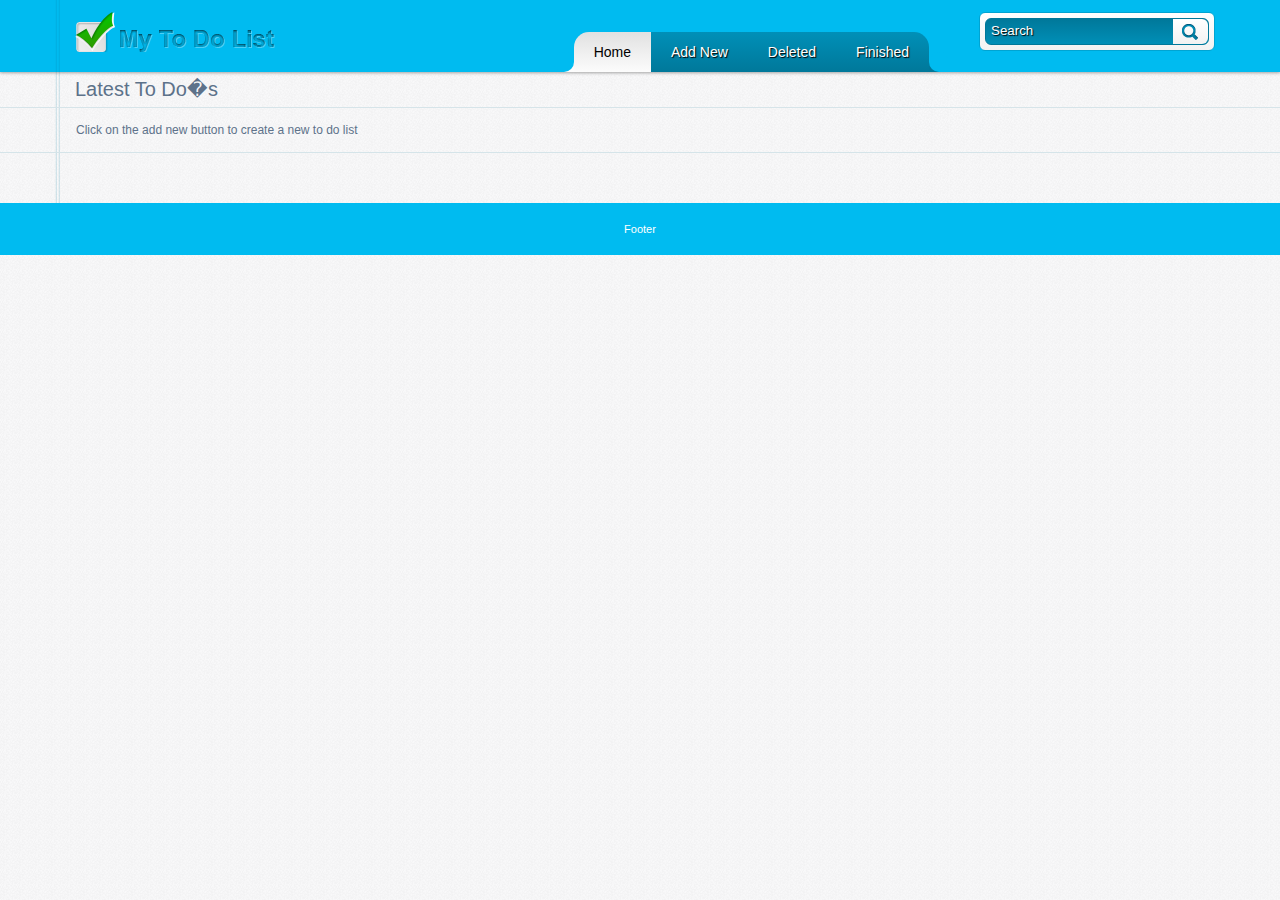
<file: index.html>
<!DOCTYPE html>
<html>
<head>
    <title>To Do List</title>
    <link href="styles/style.css" rel="stylesheet" type="text/css" />
    <!--[if lte IE 9]>
    <link href="styles/ie.css" rel="stylesheet" type="text/css" />
	<script type="text/javascript" src="scripts/json2.js"></script>
	<![endif]-->
	<meta http-equiv="X-UA-Compatible" content="IE=8" />
</head>

<body>
   
    <div id="header">
        <div id="header_content">
            <div id="search">
                <form action="" method="post" id="searchForm">
                    <input id="searchField" name="search" type="search" placeholder="Search" />
					<div id="btnHolder">
                        <button type="button" id="searchBtn"/>Search</button>
                    </div>
                    <div class="clear"><!-- empty --></div>
                </form>
            </div>
            <div id="logo"><a href="index.html">My to do list</a></div>
            <div id="menu">
                <ul id="menuList">
                    <li><a href="index.html" id="menuHome" class="active">Home</a></li>
                    <li><a href="javascript:void(0)" id="menuNew" onclick="ajaxRequest('new.html', 'pageTarget')">Add New </a></li>
                    <li><a href="javascript:void(0)" id="menuDel" onclick="ajaxRequest('deleted.html', 'pageTarget')">Deleted</a></li>
                    <li><a href="javascript:void(0)" id="menuFinish" onclick="ajaxRequest('finished.html', 'pageTarget')">Finished</a></li>
                </ul>
            </div>
            <div class="clear"><!-- empty --></div>
        </div>
        <div class="clear"><!-- empty --></div>
    </div>
    <div id="wrapper">
        <div id="content">
            <h1>Latest To Do�s</h1>
            <form action="" method="post" class="checkListForm" id="checkListForm"></form>
        </div>
		<div id="pageTarget"></div>
		<div id="searchResults"></div>
    </div>
    <div id="footer">Footer</div>
</body>
<script type="text/javascript" src="scripts/scripts.js"></script>
</html>
</file>
<file: styles/style.css>
html {
	overflow-y:scroll;
}
html, body {
    background:url('../img/bcg.png') repeat left top;
    margin:0;
    padding:0;
    font-family:Arial, sans-serif;
    font-size:12px;
    color:#5d728a;
}
.left {
    float:left;
}
.right {
    float:right;
}
.clear {
    clear:both;
}
h1, h2 {
    font-size:20px;
    font-weight:normal;
    border-bottom:1px solid #d6e4e9;
    margin:0;
    line-height:35px;
    padding:0 75px;
}
ul, li {
    margin:0;
    padding:0;
    list-style:none;
}
/* -----------------------------------------------------------------------------
 * HEADER
 * ----------------------------------------------------------------------------- */
#header {
    background:#00bbf0;
    padding:0 55px;
    box-shadow:0px 1px 3px #a3a3a3;
    -webkit-box-shadow:0px 1px 3px #a3a3a3;
    -moz-box-shadow:0px 1px 3px #a3a3a3;
}
#header_content {
    padding:12px 10px 0px; 
    background:url('../img/content_bcg.png') repeat-y 0px top;
    /*box-shadow:-1px 0px 1px #d0e3e9;*/
}
    /* -------------------------------------------------------------------------
     * SEARCH
     * ------------------------------------------------------------------------- */
    #search {
		background:#ffffff;
		background: -webkit-gradient(linear, left top, left bottom, from(#ffffff), to(#f2f2f2)); /* for webkit browsers */
		background: -moz-linear-gradient(top,  #ffffff,  #f2f2f2); /* for firefox 3.6+ */
		background-image: -o-linear-gradient(#ffffff, #f2f2f2); /* opera gradient */
		filter: progid:DXImageTransform.Microsoft.gradient(startColorstr='#ffffff', endColorstr='#f2f2f2'); /* for IE7 */
		-ms-filter: "progid:DXImageTransform.Microsoft.gradient (GradientType=0, startColorstr=#ffffff, endColorstr=#f2f2f2)"; /* IE8 + */
        float:right;
        border:1px solid #00a4d2;
        border-radius:6px;
        padding:5px;
    }
    #search form {
		background:#00789a;
		background: -webkit-gradient(linear, left top, left bottom, from(#00789a), to(#008fb7)); /* for webkit browsers */
		background: -moz-linear-gradient(top,  #00789a,  #008fb7); /* for firefox 3.6+ */
		background-image: -o-linear-gradient(#00789a, #008fb7); /* opera gradient */
		filter: progid:DXImageTransform.Microsoft.gradient(startColorstr='#00789a', endColorstr='#008fb7'); /* for IE7 */
		-ms-filter: "progid:DXImageTransform.Microsoft.gradient (GradientType=0, startColorstr=#00789a, endColorstr=#008fb7)"; /* IE8 + */
        border-radius:6px;
        border:1px solid #00789a;
    }
    #search form input[type="search"] {
        background:transparent;
        border:0;
        color:#fff;
        -webkit-appearance: none;
        text-shadow: 1px 1px 1px #000;
        height:23px;
        padding:0 5px;
        line-height:24px;
        float:left;
    }
    /*remove the x icon that the browser adds it */
    input[type="search"]::-webkit-search-decoration, 
    input[type="search"]::-webkit-search-cancel-button {
        display: none;
    }
    #search form input:focus {
        -webkit-appearance: none;
    }
    #search form input::-webkit-input-placeholder {
        color:#fff;
        text-shadow: 1px 1px 1px #000;
    }
    #search form #btnHolder {
        float:right;
        background:#ffffff;
		background: -webkit-gradient(linear, left top, left bottom, from(#ffffff), to(#f2f2f2)); /* for webkit browsers */
		background: -moz-linear-gradient(top,  #ffffff,  #f2f2f2); /* for firefox 3.6+ */
		background-image: -o-linear-gradient(#ffffff, #f2f2f2); /* opera gradient */
		filter: progid:DXImageTransform.Microsoft.gradient(startColorstr='#ffffff', endColorstr='#f2f2f2'); /* for IE7 */
		-ms-filter: "progid:DXImageTransform.Microsoft.gradient (GradientType=0, startColorstr=#ffffff, endColorstr=#f2f2f2)"; /* IE8 + */
        border-radius:0 6px 6px 0;
        -webkit-border-radius:0 6px 6px 0;
        -moz-border-radius:0 6px 6px 0;
    }
    #search form button {
        background:url('../img/sprite.png') no-repeat 0px -44px;
        text-indent:-9999px;
        width:35px;
        height:25px;
        border:0;
        padding:0;
        
    }
    /* -------------------------------------------------------------------------
     * LOGO
     * ------------------------------------------------------------------------- */
    #logo {
        float:left;
		margin-left:10px;
    }
    #logo a {
        text-indent:-9999px;
        display:block;
        background:url('../img/sprite.png') no-repeat left top;
        width:225px;
        height:40px;
    }
    /* -------------------------------------------------------------------------
     * MENU
     * ------------------------------------------------------------------------- */
    #menu {
        float:right;
        margin-right:50px;
        margin-top:20px;
    }
    #menu ul {
	    list-style: none outside none;
        margin:0;
        padding:0;
        font-size:14px;
	}	
	#menu li {
		float: left; 
		position: relative;
	}
	#menu li:first-child:before,
	#menu li:first-child a:before,
	#menu li:last-child:after,
	#menu li:last-child a:after,
	#menu .ui-state-active:after,
	#menu .ui-state-active:before,
	#menu .ui-state-active a:after,
	#menu .ui-state-active a:before {
		content: "";
	}	
	#menu li:before,
	#menu li:after,
	#menu li a:before,
	#menu li a:after {
		position: absolute;
		bottom: 0;
	}
	#menu li:first-child:before {
        background: #fcfcfc;
    }
    #menu li:before,
	#menu li:after {
		background: #00789a;
		width: 10px;
		height: 10px;
	}
	#menu li:before {
		left: -10px;
	}
	#menu li:after {
		right: -10px;
	}	
	#menu li:last-child a {
		border-radius:0px 15px 0 0;
		-webkit-border-radius:0px 15px 0 0;
		-moz-border-radius:0px 15px 0 0;
		-khtml-border-radius:0px 15px 0 0;		
	}
	#menu li:first-child a {
		border-radius:15px 0px 0 0;
		-webkit-border-radius:15px 0px 0 0;
		-moz-border-radius:15px 0px 0 0;
		-khtml-border-radius:15px 0px 0 0;		
	}
	#menu a {
		outline:none;
		float: left;
		padding: 12px 20px;
		text-decoration: none;
		color:#fff;
		text-shadow:1px 1px 1px #000;
		background:#00789a;
		background: -webkit-gradient(linear, left top, left bottom, from(#0090b8), to(#00789a)); /* for webkit browsers */
		background: -moz-linear-gradient(top,  #0090b8,  #00789a); /* for firefox 3.6+ */
		background-image: -o-linear-gradient(#0090b8, #00789a); /* opera gradient */
		filter: progid:DXImageTransform.Microsoft.gradient(startColorstr='#0090b8', endColorstr='#00789a'); /* for IE7 */
		-ms-filter: "progid:DXImageTransform.Microsoft.gradient (GradientType=0, startColorstr=#0090b8, endColorstr=#00789a)"; /* IE8 + */
	}
	#menu li a:after,
	#menu li a:before {
		width: 20px;
		height: 20px;
		-webkit-border-radius: 10px;
		-moz-border-radius:    10px;
		border-radius:         10px;
		background: #00bbf0;
		z-index: 2;
	}	
	#menu li a:before {
		left: -20px;
	}
	#menu li a:after {
		right: -20px;
	}
	#menu  a.active {
		background:#fcfcfc;
		background: -webkit-gradient(linear, left top, left bottom, from(#e1e1e1), to(#fcfcfc)); /* for webkit browsers */
		background: -moz-linear-gradient(top,  #e1e1e1,  #fcfcfc); /* for firefox 3.6+ */
		background-image: -o-linear-gradient(#e1e1e1, #fcfcfc); /* opera gradient */
		filter: progid:DXImageTransform.Microsoft.gradient(startColorstr='#e1e1e1', endColorstr='#fcfcfc'); /* for IE7 */
		-ms-filter: "progid:DXImageTransform.Microsoft.gradient (GradientType=0, startColorstr=#e1e1e1, endColorstr=#fcfcfc)"; /* IE8 + */
		color:#000;
        text-shadow:none;
	}	
	#menu .ui-state-active:before,
	#menu .ui-state-active:after {
		background:#0481B1;
		z-index: 1;
	}

/* -----------------------------------------------------------------------------
 * CONTENT 
 * ----------------------------------------------------------------------------- */
#wrapper {
    height:100%;
}
	#searchResults,
	#content {
		/*position:relative;*/
		background:url('../img/content_bcg.png') repeat-y 55px top;
		padding-bottom:50px;
	}
    #toDoList {
	}
	#toDoSearch li,
    #toDoList li {
        border-bottom:1px solid #d5e4e9;
        /*height:50px;*/
    }
	#toDoSearch li .date,
    #toDoList li .date {
        float:left;
        font-size:20px;
        width:50px;
        line-height:17px;
        padding-left:5px;
        padding-top:8px;
		text-align:center;
		padding-top:12px;
		padding-bottom:10px;
    }
	#toDoSearch li:nth-child(even) .liContent,
    #toDoList li:nth-child(even) .liContent {
		background:#e7f0f4;
		background: -webkit-gradient(linear, left top, left bottom, from(#e7f0f4), to(#ebf3f6)); /* for webkit browsers */
		background: -moz-linear-gradient(top,  #e7f0f4,  #ebf3f6); /* for firefox 3.6+ */
		background-image: -o-linear-gradient(#e7f0f4, #ebf3f6); /* opera gradient */
		filter: progid:DXImageTransform.Microsoft.gradient(startColorstr='#e7f0f4', endColorstr='#ebf3f6'); /* for IE7 */
		-ms-filter: "progid:DXImageTransform.Microsoft.gradient (GradientType=0, startColorstr=#e7f0f4, endColorstr=#ebf3f6)"; /* IE8 + */
        box-shadow:inset 0px -1px 3px #e6e6e8;
    }
	#toDoSearch li .description,
	#toDoList li .description{
		display:none;
		padding-left:12px;
		padding-bottom:15px;
	}
	#toDoSearch li .liContent,
	#toDoList li .liContent{
		height:100%;
		margin-left:61px;
		padding-right:60px;
	}
	#toDoSearch li .date span,
    #toDoList li .date span {
        display:block;
        font-size:11px;
    }
	#toDoSearch li .toDoDescr,
    #toDoList li .toDoDescr {
        float:left;
    }
	#toDoSearch li .checkToDo,
	#toDoList li .checkToDo {
		height: 16px;
		width: 16px;
		float: left;
		position: relative;
		left: 0;
		opacity: 0;
		margin-top: 15px;
		margin-right: -16px;
		margin-left: 10px;
	}
	#toDoSearch li label,
	#toDoList li label {
		float: left;
		line-height: 16px;
		padding: 0 0 0 25px;
		margin-top:15px;
	}
	#toDoSearch li .checkToDo + label,
	#toDoList li .checkToDo + label {
		background: url('../img/sprite.png') -180px -44px no-repeat;
		height: 17px;
	}
	#toDoSearch li input[type=checkbox]:checked + label,
	#toDoList li input[type=checkbox]:checked + label {
		background-position: -180px -64px;
	}
	#toDoSearch li .btnHolder,
	#toDoList li .btnHolder {
		margin-top:13px;
		float:right;
	}
	#toDoSearch li .btn,
	#toDoList li .btn {
		background:url('../img/sprite.png') left top no-repeat;
		float:right;
		text-indent:-9999px;
		width:24px;
		height:24px;
		margin-right:5px;
		cursor:pointer;
	}
	#toDoSearch li .btn.expand,
	#toDoList li .btn.expand {
		background-position:-40px -47px;
	}
	#toDoSearch li .btn.edit,
	#toDoList li .btn.edit {
		background-position:-71px -47px;
	}
	#toDoSearch li .btn.delete,
	#toDoList li .btn.delete {
		background-position:-100px -47px;
	}
	/* -------------------------------------------------------------------------
	 * Inner pages
	 * ------------------------------------------------------------------------- */
	#pageTarget .addNew,
	#content .addNew {
		font-size:16px;
		width:550px;
		margin-top:20px;
	}
	#pageTarget input[type="text"],
	#pageTarget textarea,
	#content input[type="text"],
	#content textarea{
		background:#f3f3f3;
		background: -webkit-gradient(linear, left top, left bottom, from(#f3f3f3), to(#ffffff)); /* for webkit browsers */
		background: -moz-linear-gradient(top,  #f3f3f3,  #ffffff); /* for firefox 3.6+ */
		background-image: -o-linear-gradient(#f3f3f3, #ffffff); /* opera gradient */
		filter: progid:DXImageTransform.Microsoft.gradient(startColorstr='#f3f3f3', endColorstr='#ffffff'); /* for IE7 */
		-ms-filter: "progid:DXImageTransform.Microsoft.gradient (GradientType=0, startColorstr=#f3f3f3, endColorstr=#ffffff)"; /* IE8 + */
		border:1px solid #d9d9da;
		border-radius:4px;
		-webkit-border-radius:4px;
		-moz-border-radius:4px;
		height:30px;
		line-height:30px;
		width:96%;
		font-size:16px;
		color:#5d728a;
		padding:0 10px;
	}
	#pageTarget textarea,
	#content textarea{
		min-height:150px;
		height:auto;
	}
	#pageTarget input::-webkit-input-placeholder,
	#content input::-webkit-input-placeholder {
		color:#5d728a;
	}
	#pageTarget #submitTask,
	#content #submitTask {
		background:#ffffff;
		background: -webkit-gradient(linear, left top, left bottom, from(#ffffff), to(#f2f2f2)); /* for webkit browsers */
		background: -moz-linear-gradient(top,  #ffffff,  #f2f2f2); /* for firefox 3.6+ */
		background-image: -o-linear-gradient(#ffffff, #f2f2f2); /* opera gradient */
		filter: progid:DXImageTransform.Microsoft.gradient(startColorstr='#ffffff', endColorstr='#f2f2f2'); /* for IE7 */
		-ms-filter: "progid:DXImageTransform.Microsoft.gradient (GradientType=0, startColorstr=#ffffff, endColorstr=#f2f2f2)"; /* IE8 + */
		border:1px solid #d9d9da;
		border-radius:4px;
		-webkit-border-radius:4px;
		-moz-border-radius:4px;
		float:right;
		font-size:14px;
		color:#000;
		height:32px;
		line-height:32px;
		padding:0 15px;
		font-weight:bold;
		cursor:pointer;
	}
/* -----------------------------------------------------------------------------
 * FOOTER
 * ----------------------------------------------------------------------------- */
#footer {
	padding-top:20px;
	padding-bottom:20px;
	text-align:center;
	background:#00bbf0;
	color:#fff;
	font-size:11px;
}

/* -----------------------------------------------------------------------------
 * Extra CSS needs
 * ----------------------------------------------------------------------------- */
#addedMessage {
	font-size: 16px;
	padding-top: 20px;
}
#addedMessage,
#pageTarget {
	display:none;
}
#errorMsg{
	color:red;
}
/* -----------------------------------------------------------------------------
 * ADD NEW PAGE
 * ----------------------------------------------------------------------------- */
#alertHolder,
#pageTarget {
	z-index:99;
	position:absolute;
	top:0;
	background:rgba(0,0,0,0.5);
	width:100%;
	height:100%;
}
.innerHolder {
	position:relative;
	padding:0px 25px 20px;
	background:url('../img/bcg.png') repeat left top;
	border-radius:4px;
	-webkit-border-radius:4px;
	-moz-border-radius:4px;
	box-shadow:0 1px 3px #A3A3A3;
	-webkit-box-shadow:0 1px 3px #A3A3A3;
	-moz-box-shadow:0 1px 3px #A3A3A3;
	left:50%;
	margin-left:-250px;
	width:550px;
	top:72px;
	min-height:80px;
}
#alertHolder .innerHolder {
	width:215px;
	padding-top:30px;
	min-height:20px;
	margin-left:-200px;
	top:105px;
}
#alertHolder .btnBig {
	width:95px;
	height:20px;
	line-height:20px;
	margin-top:20px;
	font-weight:normal;
	font-size:12px;
}
#pageTarget .innerHolder h1 {
	padding:0;
}
.btnBig {
	width:150px;
	height:30px;
	line-height:30px;
	margin: 20px auto;
	text-align:center;
	font-weight:bold;
	font-size:16px;
	border-radius:4px;
	-webkit-border-radius:4px;
	-moz-border-radius:4px;
	background:#e8f1f4;
	background: -webkit-gradient(linear, left top, left bottom, from(#e8f1f4), to(#ddecf1)); /* for webkit browsers */
	background: -moz-linear-gradient(top,  #e8f1f4,  #ddecf1); /* for firefox 3.6+ */
	background-image: -o-linear-gradient(#e8f1f4, #ddecf1); /* opera gradient */
	filter: progid:DXImageTransform.Microsoft.gradient(startColorstr='#e8f1f4', endColorstr='#ddecf1'); /* for IE7 */
	-ms-filter: "progid:DXImageTransform.Microsoft.gradient (GradientType=0, startColorstr=#e8f1f4, endColorstr=#ddecf1)"; /* IE8 + */
	border:1px solid #ccc;
	cursor:pointer;
}
#closePopup {
	font-size: 18px;
	font-weight: bold;
	position: absolute;
	right: -6px;
	color: #d40000;
	margin-top: -11px;
	background: white;
	padding: 2px 7px;
	border-radius: 10px;
	box-shadow: 1px 1px 1px #000;
	cursor:pointer;
}

/* -----------------------------------------------------------------------------
 * Other type of listings
 * ----------------------------------------------------------------------------- */

.finished,
.deleted {
	background:#ffeded;
	border-bottom:1px solid #D5E4E9;
	padding:10px;
}
.finished .info,
.deleted .info {
	font-size:16px;
	color:#d40000;
	float:left;
	font-weight:bold;
	margin-right:5px;
}
.finished .title,
.deleted .title {
	font-size:14px;
	margin-bottom:5px;
}
.finished .description,
.deleted .description {
	margin-left:62px;
}
.finished {
	background:#f0ffed;
}
.finished .info {
	color:#1ab100;
}
#emptyList {
	margin-top:20px;
}


#searchResults {
	display:none;
}

#popupSearch {
	position: absolute;
	top: 0px;
	z-index:99;
	width: 100%;
	height:100%;
	background:rgba(0, 0, 0, 0.5);
}
#popupSearch .innerHolder {
	padding:10px;
	width:175px;
	margin-left:-140px;
}
</file>
<file: styles/ie.css>
/* -----------------------------------------------------------------------------
 * CONTENT 
 * ----------------------------------------------------------------------------- */
	#toDoSearch li .checkToDo,
	#toDoList li .checkToDo {
		z-index:1;
		margin-right: -19px;
		margin-left: 5px;
	}
	#toDoSearch li label,
	#toDoList li label {
		position:relative;
		z-index:2;
	}
	#toDoSearch li .btn,
	#toDoList li .btn {
		width:25px;
		height:25px;
	}
	#toDoSearch li .checkToDo + label,
	#toDoList li .checkToDo + label {
		background: none;
		height: 17px;
	}
	
	/* -------------------------------------------------------------------------
	 * Inner pages
	 * ------------------------------------------------------------------------- */
	#content #submitTask {
		margin-top:10px !important; 
	}
</file>
